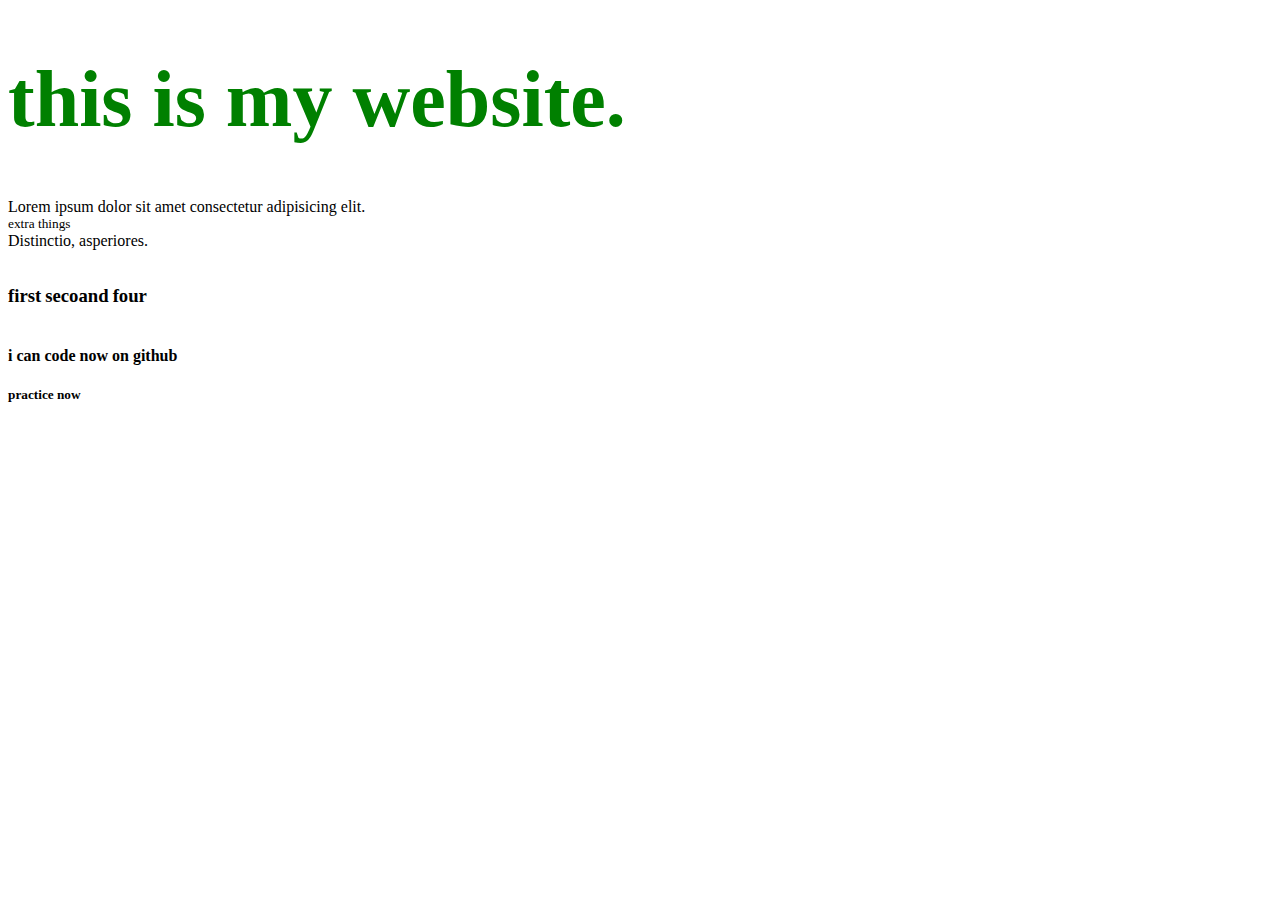
<file: my-first-repo/index.html>
<!DOCTYPE html>
<html lang="en">
<head>
    <meta charset="UTF-8">
    <meta http-equiv="X-UA-Compatible" content="IE=edge">
    <meta name="viewport" content="width=device-width, initial-scale=1.0">
    <title>flexible</title>
    <link rel="stylesheet" href="style.css">
</head>
<body>
    <h1>this is my website.</h1>

    <p>Lorem ipsum dolor sit amet consectetur adipisicing elit. <small>extra things</small> Distinctio, asperiores.</p>
    <h3>first</h3>
    <h3>secoand</h3>
    <h3>four</h3>
    <h4>i can code now on github</h4>
    <h5>practice now</h5>
</body>
</html>
</file>
<file: my-first-repo/style.css>
h1{
    color: green;
    font-size: 5rem;
}
small{
    display: block;
}
h3{
    display: inline-block;
}
</file>
